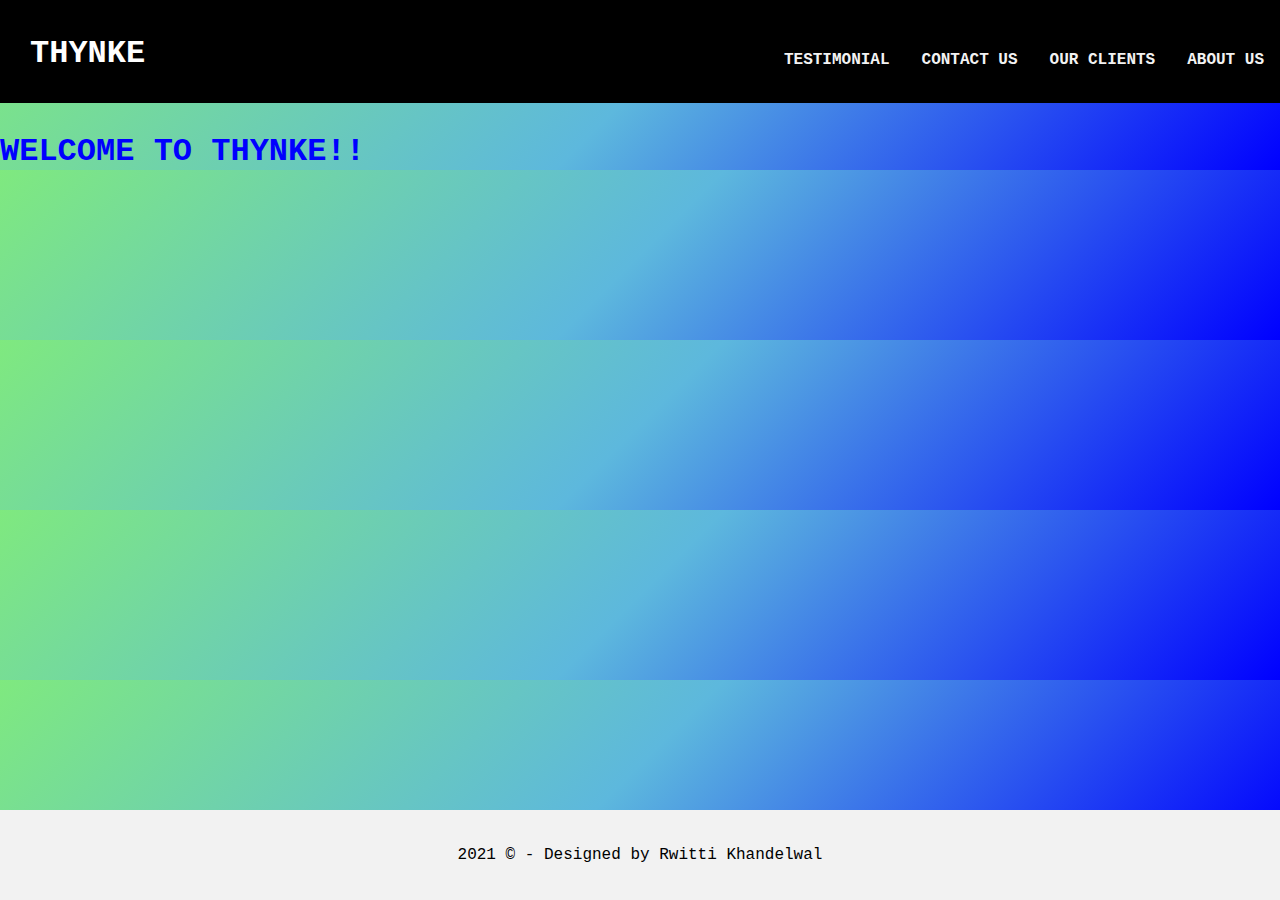
<file: thynke/index.html>
<!DOCTYPE html>
<html>

<head>
    <meta name="viewport" content="width=device-width, initial-scale=1">
    <link rel="stylesheet" href="https://cdnjs.cloudflare.com/ajax/libs/font-awesome/4.7.0/css/font-awesome.min.css">
    <link rel="stylesheet" href="https://cdn.jsdelivr.net/npm/bootstrap-icons@1.10.3/font/bootstrap-icons.css">
    <link href="https://cdn.jsdelivr.net/npm/bootstrap@5.3.0-alpha1/dist/css/bootstrap.min.css" rel="stylesheet"
        integrity="sha384-GLhlTQ8iRABdZLl6O3oVMWSktQOp6b7In1Zl3/Jr59b6EGGoI1aFkw7cmDA6j6gD" crossorigin="anonymous">
    <link rel="stylesheet" href="style.css">
</head>

<body>
    <div class="topnav" id="myTopnav">
        <div class="logo1">
            <h1>THYNKE</h1>
        </div>
        <div class="links">
            <li><a href="about_us.html">ABOUT US</a></li>
            <li><a href="our_clients.html">OUR CLIENTS</a></li>
            <li><a href="contact_us.html">CONTACT US</a></li>
            <li> <a href="testimonial.html">TESTIMONIAL</a></li>
            <a href="javascript:void(0);" class="icon" onclick="myFunction()">
                <i class="fa fa-bars"></i>
            </a>
        </div>
    </div>
    <!-- js for responsiveness of the navbar -->
    <script>
        function myFunction() {
            var x = document.getElementById("myTopnav");
            if (x.className === "topnav") {
                x.className += " responsive";
            } else {
                x.className = "topnav";
            }
        }
    </script>
    <!-- to create a welcome section for the users -->
    <div class="welcomeSection">
        <h1>WELCOME TO THYNKE!!</h1>
    </div>
    <!-- main container -->
    
    <script src="https://cdn.jsdelivr.net/npm/bootstrap@5.3.0-alpha1/dist/js/bootstrap.bundle.min.js"
        integrity="sha384-w76AqPfDkMBDXo30jS1Sgez6pr3x5MlQ1ZAGC+nuZB+EYdgRZgiwxhTBTkF7CXvN"
        crossorigin="anonymous"></script>

        <!-- footer -->
        <footer>
            <div class="foot">
              2021 &copy - Designed by Rwitti Khandelwal
            </div>
        </footer>
</body>

</html>
</file>
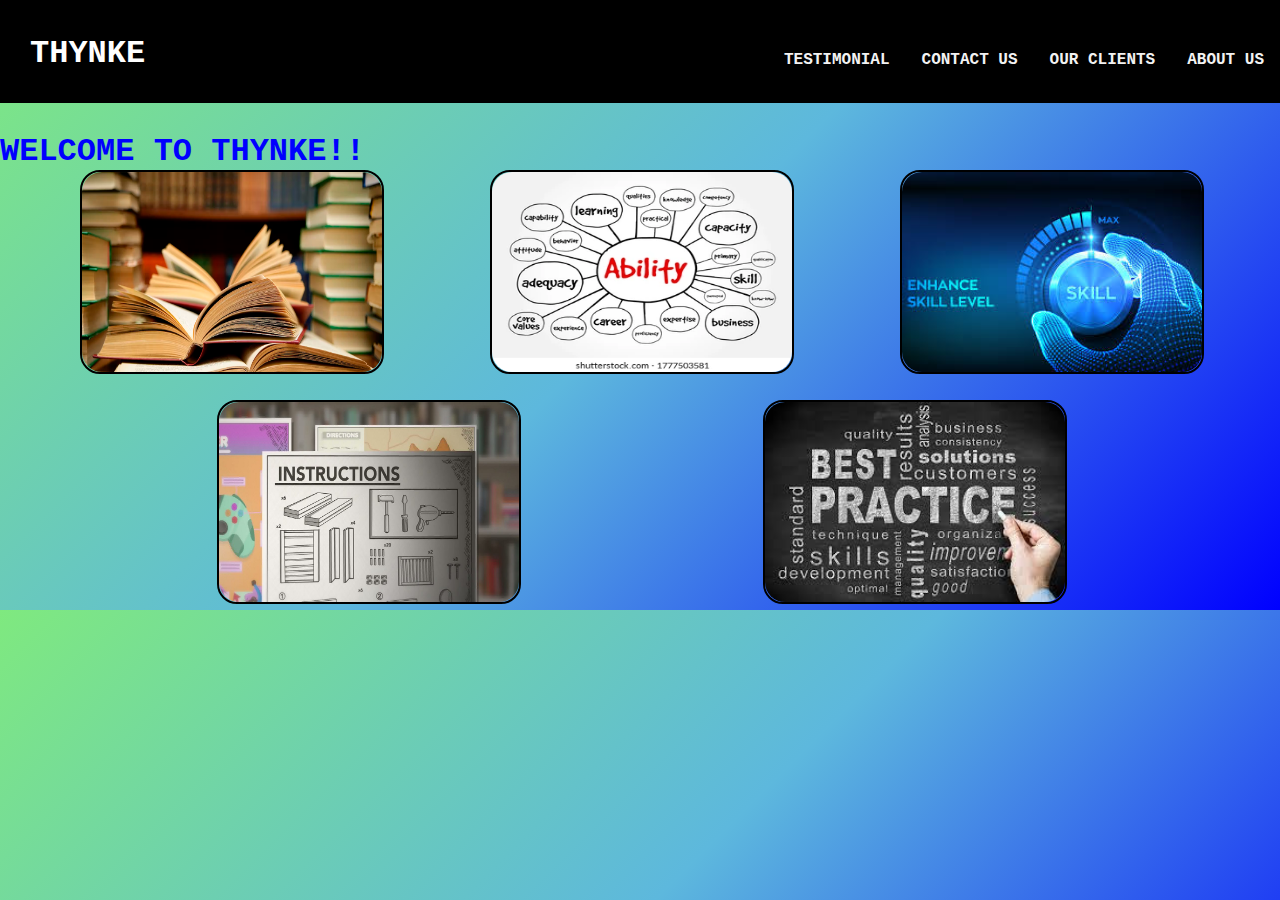
<file: thynke/Training/index.html>
<!DOCTYPE html>
<html>

<head>
    <meta name="viewport" content="width=device-width, initial-scale=1">
    <link rel="stylesheet" href="https://cdnjs.cloudflare.com/ajax/libs/font-awesome/4.7.0/css/font-awesome.min.css">
    <link rel="stylesheet" href="https://cdn.jsdelivr.net/npm/bootstrap-icons@1.10.3/font/bootstrap-icons.css">
    <link href="https://cdn.jsdelivr.net/npm/bootstrap@5.3.0-alpha1/dist/css/bootstrap.min.css" rel="stylesheet"
        integrity="sha384-GLhlTQ8iRABdZLl6O3oVMWSktQOp6b7In1Zl3/Jr59b6EGGoI1aFkw7cmDA6j6gD" crossorigin="anonymous">
    <link rel="stylesheet" href="style.css">
</head>

<body>
    <div class="topnav" id="myTopnav">
        <div class="logo1">
            <h1>THYNKE</h1>
        </div>
        <div class="links">
            <li><a href="about_us.html">ABOUT US</a></li>
            <li><a href="our_clients.html">OUR CLIENTS</a></li>
            <li><a href="contact_us.html">CONTACT US</a></li>
            <li> <a href="testimonial.html">TESTIMONIAL</a></li>
            <a href="javascript:void(0);" class="icon" onclick="myFunction()">
                <i class="fa fa-bars"></i>
            </a>
        </div>
    </div>
    <!-- js for responsiveness of the navbar -->
    <script>
        function myFunction() {
            var x = document.getElementById("myTopnav");
            if (x.className === "topnav") {
                x.className += " responsive";
            } else {
                x.className = "topnav";
            }
        }
    </script>
    <!-- to create a welcome section for the users -->
    <div class="welcomeSection">
        <h1>WELCOME TO THYNKE!!</h1>
    </div>
    <!-- main container -->
    <div class="main">
        <div class="flip-card">
            <div class="flip-card-inner">
                <div class="flip-card-front">
                    <img src="education.avif" alt="Avatar" >
                </div>
                <div class="flip-card-back">
                    <h2>EDUCATION</h2>
                    <p>For THYNKE, providing education is of first and foremost importance.</p>
                </div>
            </div>
        </div>
        <div class="flip-card">
            <div class="flip-card-inner">
              <div class="flip-card-front">
                <img src="ability.webp" alt="Avatar">
              </div>
              <div class="flip-card-back">
                <h2>ABILITY</h2>
                <p>THYNKE aims at improving a variety of abilities of involved students to achieve higher targets.</p>
              </div>
            </div>
          </div>
          <div class="flip-card">
            <div class="flip-card-inner">
              <div class="flip-card-front">
                <img src="skills.webp" alt="Avatar">
              </div>
              <div class="flip-card-back">
                <h2>SKILLS</h2>
                <p>SKILLS is something which is the most important criteria for a student.  THYNKE, takes a lot of initiative to improve the skills of students.</p>
              </div>
            </div>
          </div>
          <div class="flip-card">
            <div class="flip-card-inner">
              <div class="flip-card-front">
                <img src="instructions.jpg" alt="Avatar">
              </div>
              <div class="flip-card-back">
                <h2>INSTRUCTIONS</h2>
                <p>THYNKE provides with the instructions for students to excel in their respective fields.</p>
              </div>
            </div>
          </div>
          <div class="flip-card">
            <div class="flip-card-inner">
              <div class="flip-card-front">
                <img src="practise.jpeg" alt="Avatar">
              </div>
              <div class="flip-card-back">
                <h2>PRACTICE</h2>
                <p>To excel in career, the most importabt is PRACTISE. THYNKE, provides a perfect platform to the students to be a cut above the rest.</p>
              </div>
            </div>
          </div>
    </div>
    <!-- footer -->
    <!-- <div class="row justify-content-center   bg-dark text-white pt-2 pb-5">

        <div class="col-md-3 pt-4">
            <h5 class="pb-2">SOCIAL MEDIA</h5>
            Lorem ipsum dolor sit amet consectetur adipisicing elit. Laudantium, quo!
        </div>
        <div class="col-md-3 pt-4">
            <h5 class="pb-2">SOCIAL MEDIA</h5>
            Lorem ipsum dolor sit amet consectetur adipisicing elit. Laudantium, quo!
        </div>
        <div class="col-md-3 pt-4">
            <h5 class="pb-2">SOCIAL MEDIA</h5>
            Lorem ipsum dolor sit amet consectetur adipisicing elit. Laudantium, quo!
        </div>

    </div> -->
    <script src="https://cdn.jsdelivr.net/npm/bootstrap@5.3.0-alpha1/dist/js/bootstrap.bundle.min.js"
        integrity="sha384-w76AqPfDkMBDXo30jS1Sgez6pr3x5MlQ1ZAGC+nuZB+EYdgRZgiwxhTBTkF7CXvN"
        crossorigin="anonymous"></script>
</body>

</html>
</file>
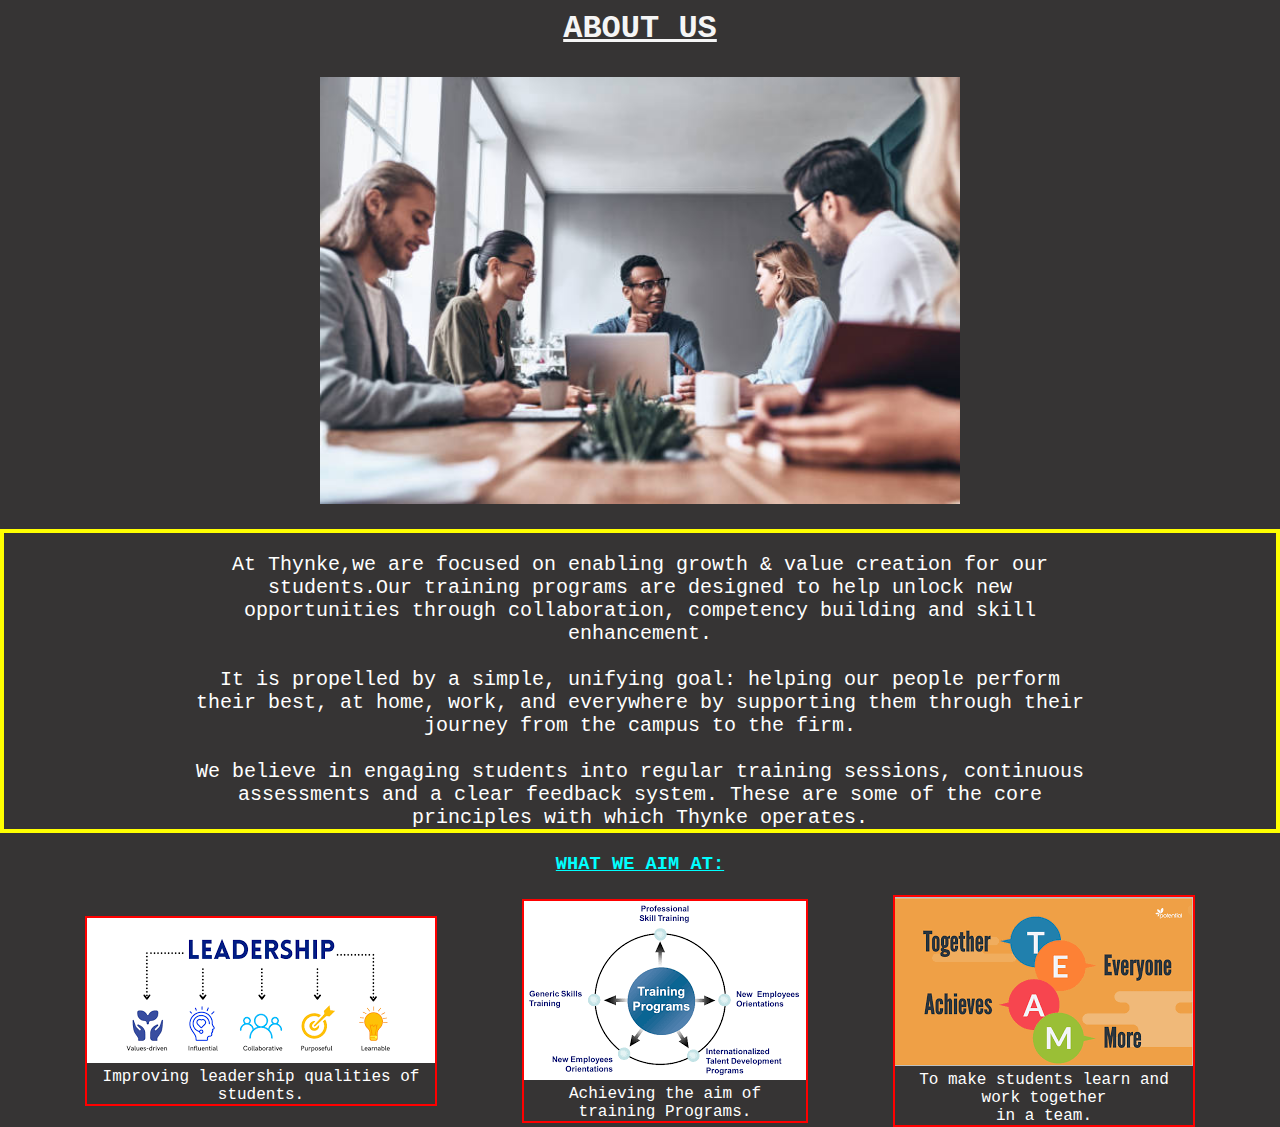
<file: thynke/about_us.html>
<!DOCTYPE html>
<html lang="en">

<head>
    <meta charset="UTF-8">
    <meta http-equiv="X-UA-Compatible" content="IE=edge">
    <meta name="viewport" content="width=device-width, initial-scale=1.0">
    <title>THYNKE-ABOUT US</title>
    <link rel="stylesheet" href="aboutus.css">
</head>

<body>
    <header>
        <h1><b> ABOUT US</b></h1>
    </header>
    <div class="section">
        <div class="image1">
            <img src="office.jpg" alt="#">
        </div>
    </div>
    <!-- contents -->
    <div class="maincontent">
        <div class="content1">
            <p>At Thynke,we are focused on enabling growth & value creation for our students.Our
                training programs are designed to help unlock new opportunities through collaboration, competency
                building and skill enhancement.<br><br> It is propelled by a simple, unifying goal: helping our people perform
                their best, at home, work, and everywhere by supporting them through their journey from the
                campus to the firm.<br><br>
                We believe in engaging students into regular training sessions, continuous assessments and a
                clear feedback system. These are some of the core principles with which Thynke operates.</p>
        </div>
    </div>
   
    <h3>WHAT WE AIM AT:</h3>
    <div class="aim">
        <div class="aim1">
            <div class="aim1_image">
                <img src="leadership.png" alt="#">
                <p>Improving leadership qualities of <br>students.</p>
            </div>

        </div>
        <div class="aim2">
            <div class="aim2_image">
                <img src="aim1.png" alt="#">
                <p>Achieving the aim of <br>training Programs.</p>
            </div>

        </div>
        <div class="aim3">
            <div class="aim3_image">
                <img src="team.png" alt="#">
                <p>To make students learn and <br>work together<br>in a team.</p>
            </div>

        </div>
   </div>
</body>

</html>
</file>
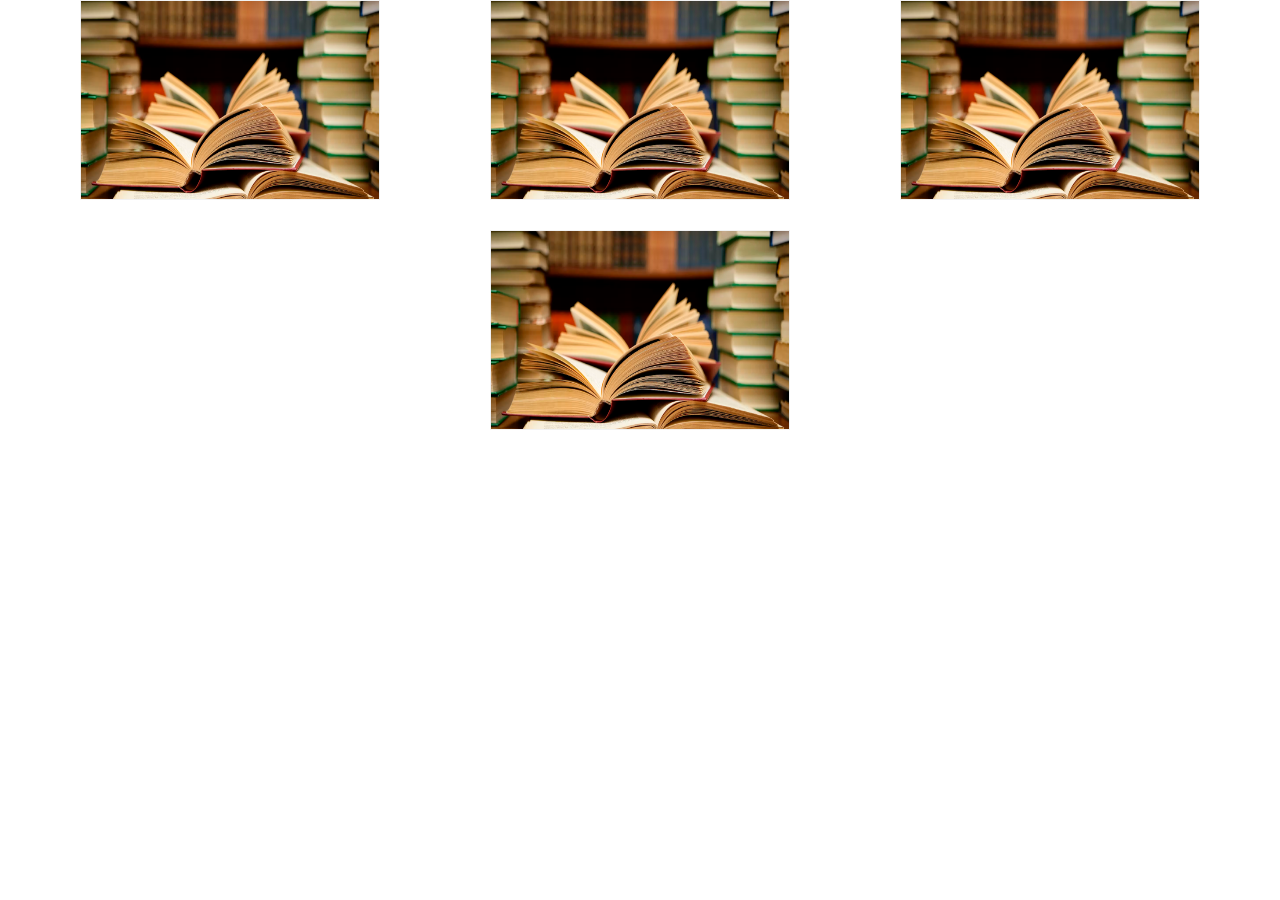
<file: thynke/cardflip.html>
<!DOCTYPE html>
<html lang="en">

<head>
    <meta charset="UTF-8">
    <meta http-equiv="X-UA-Compatible" content="IE=edge">
    <meta name="viewport" content="width=device-width, initial-scale=1.0">
    <title>Card flip</title>
</head>
<style>
    *{
        margin: 0;
        padding: 0;
        list-style: none;
        box-sizing: border-box;
    }
    .main{
        display: flex;
        justify-content: space-evenly;
        align-items: center;
        flex-wrap: wrap;
        flex-direction: row;
        gap: 30px;
    }
    img{
        width: 100%;
        height: 100%;
    }
    .flip-card {
  background-color: transparent;
  width: 300px;
  height: 200px;
  border: 1px solid #f1f1f1;
  perspective: 1000px; /* Remove this if you don't want the 3D effect */
}

/* This container is needed to position the front and back side */
.flip-card-inner {
  position: relative;
  width: 100%;
  height: 100%;
  text-align: center;
  transition: transform 0.8s;
  transform-style: preserve-3d;
}

/* Do an horizontal flip when you move the mouse over the flip box container */
.flip-card:hover .flip-card-inner {
  transform: rotateY(180deg);
}

/* Position the front and back side */
.flip-card-front, .flip-card-back {
  position: absolute;
  width: 100%;
  height: 100%;
  -webkit-backface-visibility: hidden; /* Safari */
  backface-visibility: hidden;
}

/* Style the front side (fallback if image is missing) */
.flip-card-front {
  background-color: #bbb;
  color: black;
}

/* Style the back side */
.flip-card-back {
  background-color: dodgerblue;
  color: white;
  transform: rotateY(180deg);
}
</style>
<body>
    <div class="main">
        <div class="flip-card">
            <div class="flip-card-inner">
                <div class="flip-card-front">
                    <img src="education.avif" alt="Avatar" >
                </div>
                <div class="flip-card-back">
                    <h1>John Doe</h1>
                    <p>Architect & Engineer</p>
                    <p>We love that guy</p>
                </div>
            </div>
        </div>
        <div class="flip-card">
            <div class="flip-card-inner">
              <div class="flip-card-front">
                <img src="education.avif" alt="Avatar">
              </div>
              <div class="flip-card-back">
                <h1>John Doe</h1>
                <p>Architect & Engineer</p>
                <p>We love that guy</p>
              </div>
            </div>
          </div>
          <div class="flip-card">
            <div class="flip-card-inner">
              <div class="flip-card-front">
                <img src="education.avif" alt="Avatar">
              </div>
              <div class="flip-card-back">
                <h1>John Doe</h1>
                <p>Architect & Engineer</p>
                <p>We love that guy</p>
              </div>
            </div>
          </div>
          <div class="flip-card">
            <div class="flip-card-inner">
              <div class="flip-card-front">
                <img src="education.avif" alt="Avatar">
              </div>
              <div class="flip-card-back">
                <h1>John Doe</h1>
                <p>Architect & Engineer</p>
                <p>We love that guy</p>
              </div>
            </div>
          </div>
    </div>
</body>

</html>
</file>
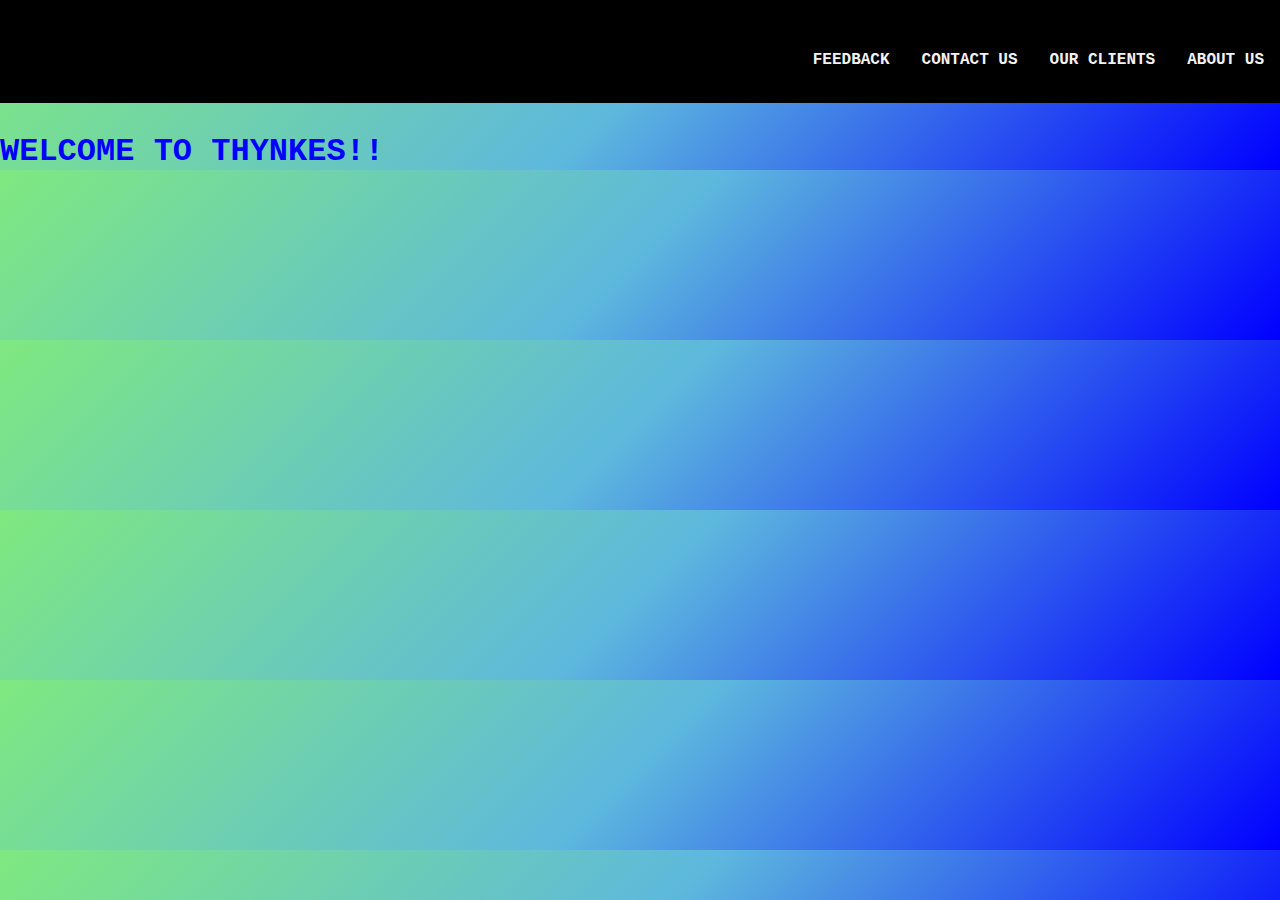
<file: thynke/code.html>
<!DOCTYPE html>
<html>

<head>
    <meta name="viewport" content="width=device-width, initial-scale=1">
    <link rel="stylesheet" href="https://cdnjs.cloudflare.com/ajax/libs/font-awesome/4.7.0/css/font-awesome.min.css">
    <link rel="stylesheet" href="https://cdn.jsdelivr.net/npm/bootstrap-icons@1.10.3/font/bootstrap-icons.css">
    <link href="https://cdn.jsdelivr.net/npm/bootstrap@5.3.0-alpha1/dist/css/bootstrap.min.css" rel="stylesheet"
        integrity="sha384-GLhlTQ8iRABdZLl6O3oVMWSktQOp6b7In1Zl3/Jr59b6EGGoI1aFkw7cmDA6j6gD" crossorigin="anonymous">
    <link rel="stylesheet" href="style.css">
</head>

<body>
    <div class="topnav" id="myTopnav">
        <div class="logo">
            <h1>THYNKE</h1>
        </div>
        <div class="links">
            <li><a href="about_us.html">ABOUT US</a></li>
            <li></li><a href="our_clients.html">OUR CLIENTS</a></li>
            <li></li><a href="contact_us.html">CONTACT US</a></li>
            <li></li><a href="about_us.html">FEEDBACK</a></li>
            <a href="javascript:void(0);" class="icon" onclick="myFunction()">
                <i class="fa fa-bars"></i>
            </a>
        </div>
    </div>
    <!-- js for responsiveness of the navbar -->
    <script>
        function myFunction() {
            var x = document.getElementById("myTopnav");
            if (x.className === "topnav") {
                x.className += " responsive";
            } else {
                x.className = "topnav";
            }
        }
    </script>
    <!-- to create a welcome section for the users -->
    <div class="welcomeSection">
        <h1>WELCOME TO THYNKES!!</h1>
    </div>
    <!-- main container -->
    <div class="mainSection1">
        <div class="card1">
            <div class="front">

            </div>
            <div class="back">

            </div>
        </div>
        <div class="card2">
            <div class="front">

            </div>
            <div class="back">

            </div>
        </div>
        <div class="card3">
            <div class="front">

            </div>
            <div class="back">

            </div>
        </div>
        
        
    </div>
    <div class="mainSection2">
        <div class="card4">
            <div class="front">

            </div>
            <div class="back">

            </div>
        </div>
        <div class="card5">
            <div class="front">

            </div>
            <div class="back">
                
            </div>
        </div>
    </div>
    <script src="https://cdn.jsdelivr.net/npm/bootstrap@5.3.0-alpha1/dist/js/bootstrap.bundle.min.js"
        integrity="sha384-w76AqPfDkMBDXo30jS1Sgez6pr3x5MlQ1ZAGC+nuZB+EYdgRZgiwxhTBTkF7CXvN"
        crossorigin="anonymous"></script>
</body>

</html>
</file>
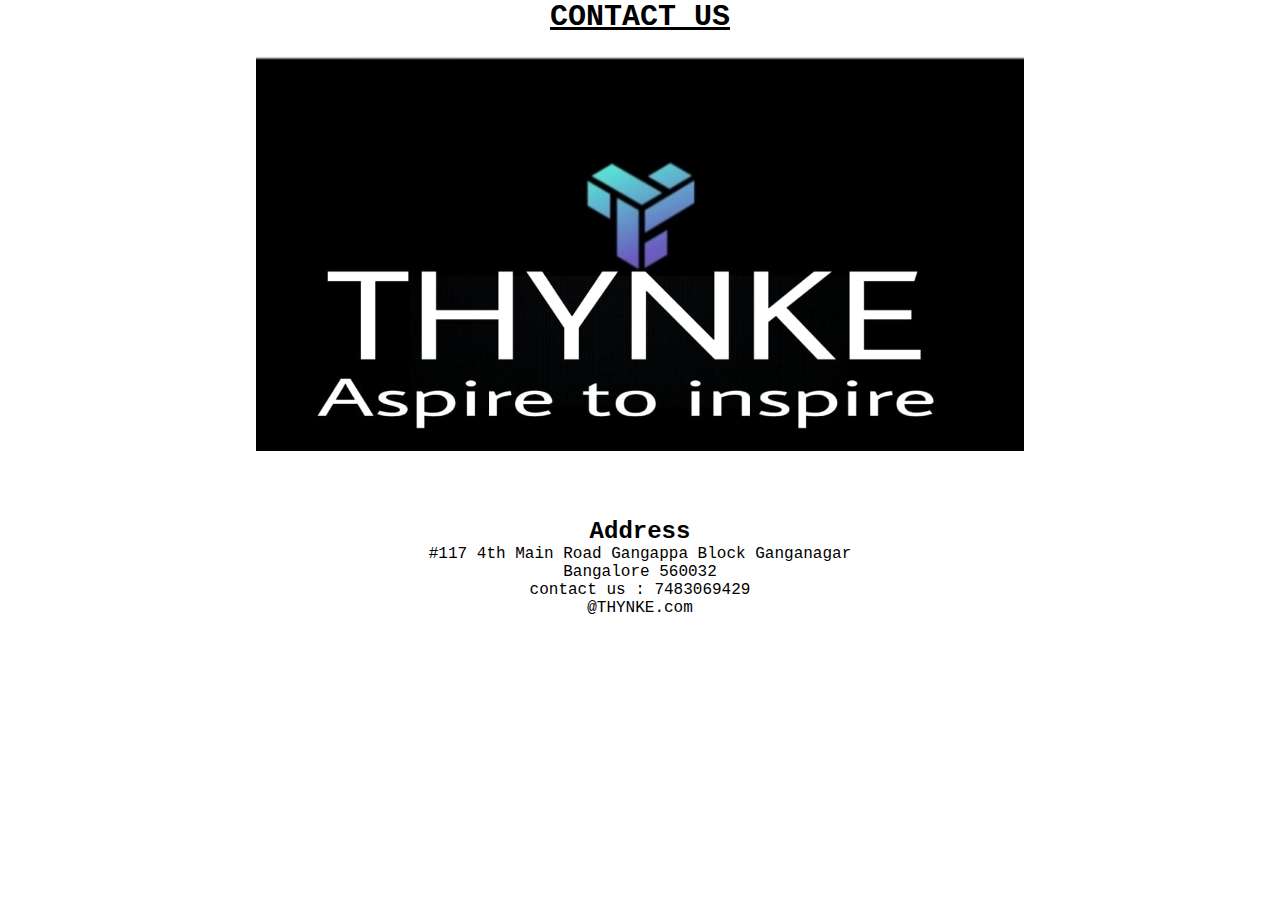
<file: thynke/contact_us.html>
<!DOCTYPE html>
<html lang="en">

<head>
    <meta charset="UTF-8">
    <meta http-equiv="X-UA-Compatible" content="IE=edge">
    <meta name="viewport" content="width=device-width, initial-scale=1.0">
    <title>THYNKE-CONTACT US</title>
    <link rel="stylesheet" href="contact_us.css">

</head>

<body>
    <h1>CONTACT US</h1>
    
        <div class="card">
            <div class="image">
                <img src="TK.jpg" alt="" style="width: 60vw;">
            </div>
            <div class="content">
                <h2>Address</h2>
                <p>#117 4th Main Road Gangappa Block Ganganagar Bangalore 560032</p>
                <p>contact us : 7483069429</p>
                <p>@THYNKE.com</p>
            </div>
        </div>
    
</body>

</html>
</file>
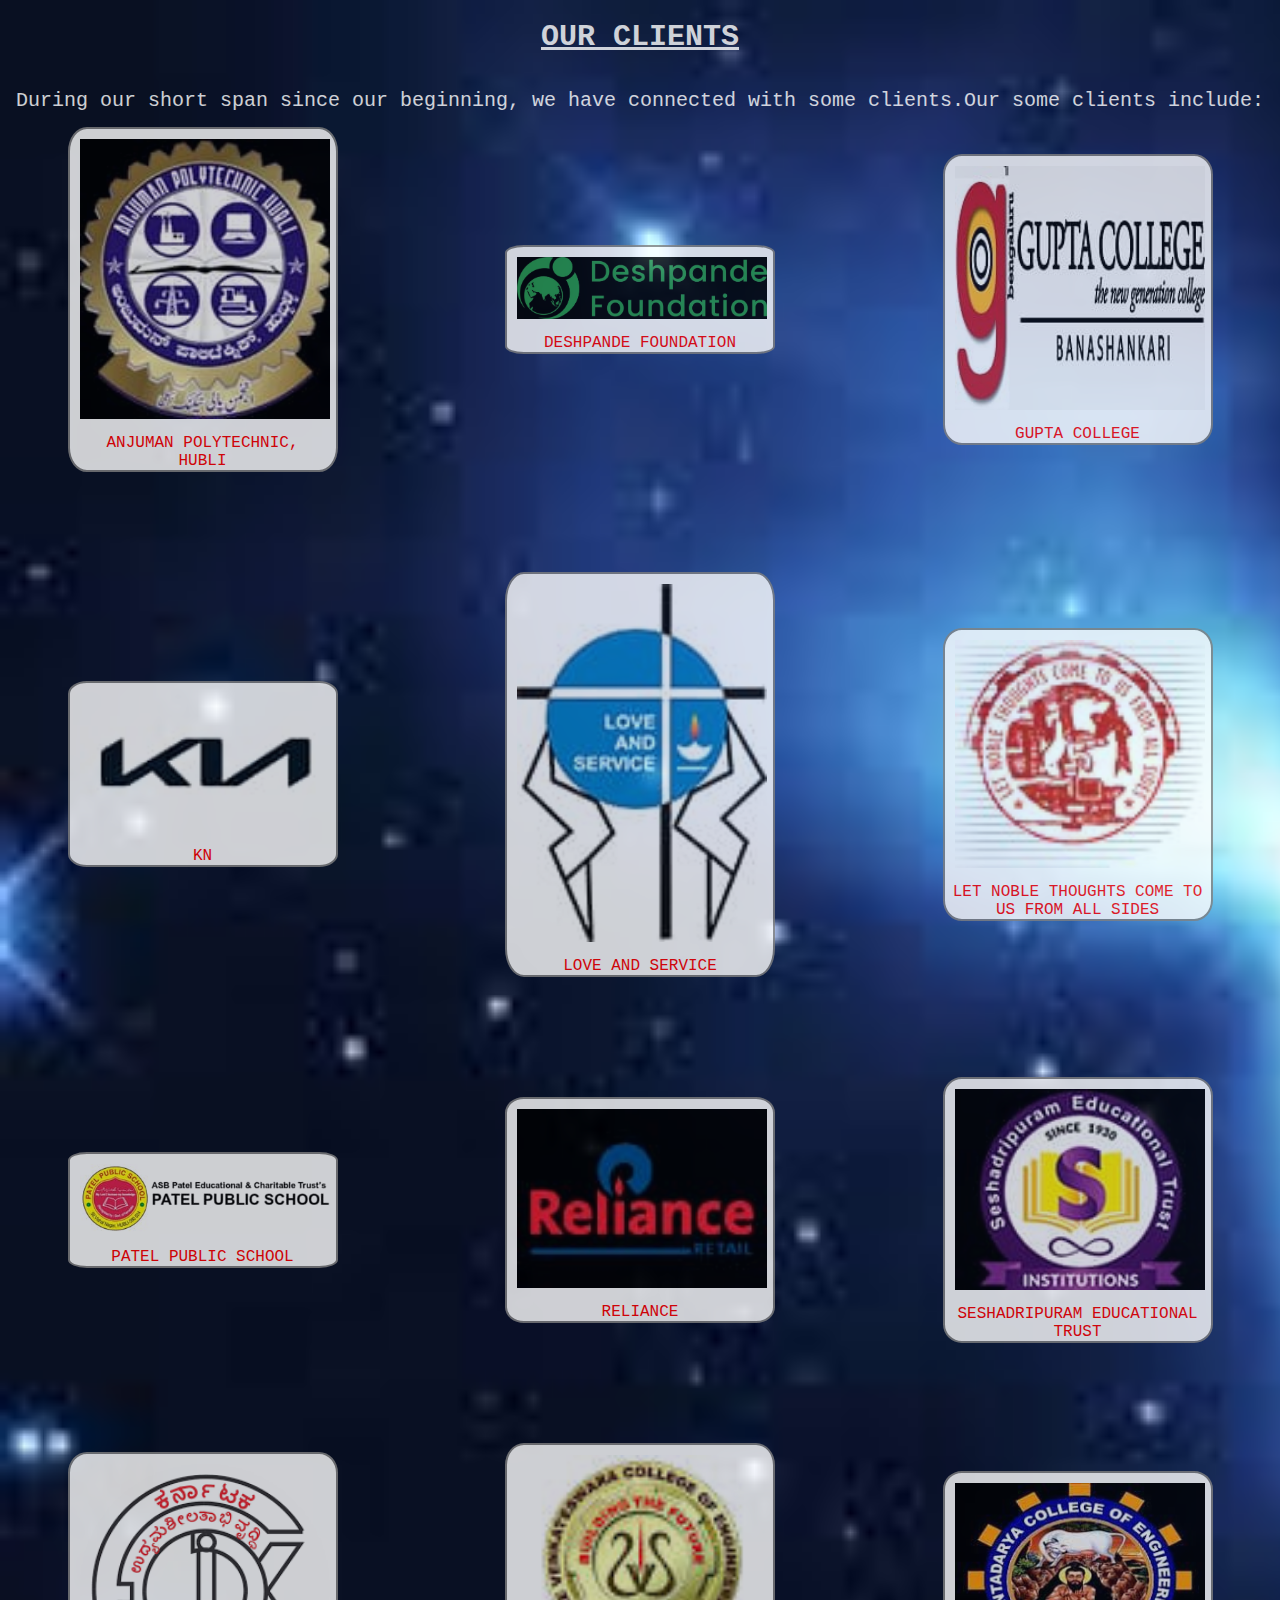
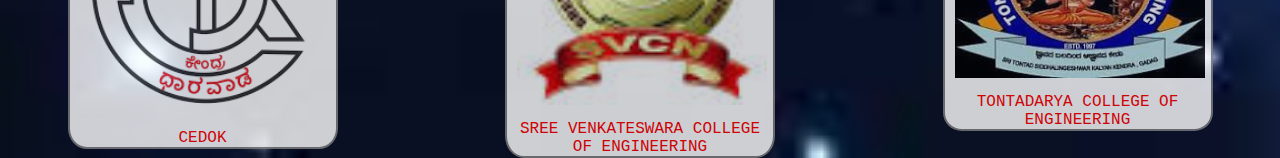
<file: thynke/our_clients.html>
<!DOCTYPE html>
<html lang="en">

<head>
    <meta charset="UTF-8">
    <meta http-equiv="X-UA-Compatible" content="IE=edge">
    <meta name="viewport" content="width=device-width, initial-scale=1.0">
    <title>THYNKE: OUR-CLIENTS</title>
    <link rel="stylesheet" href="ourclients.css">
</head>

<body>
    <h1>OUR CLIENTS</h1>
    <div class="details">
        <p>During our short span since our beginning, we have connected with some clients.Our some clients include:</p>
    </div>
    <div class="section1">
        <div class="client ">
            <div class="client_1">
                <img src="APH.jpg" alt="">
                <p>ANJUMAN POLYTECHNIC,<br> HUBLI</p>
            </div>
        </div>
        
        <div class="client">
            <div class="client_3">
                <img src="DF.jpg" alt="">
                <p>DESHPANDE FOUNDATION</p>
            </div>
        </div>
        <div class="client ">
            <div class="client_4">
                <img src="GC.jpg" alt="">
                <p>GUPTA COLLEGE</p>
            </div>
        </div>
        <div class="client ">
            <div class="client_5">
                <img src="KN.jpg" alt="">
                <p>KN</p>
            </div>
        </div>
        <div class="client ">
            <div class="client_6">
                <img src="LAS.jpg" alt="">
                <p>LOVE AND SERVICE</p>
            </div>
        </div>
        <div class="client ">
            <div class="client_7">
                <img src="NSC.jpg" alt="">
                <p>LET NOBLE THOUGHTS COME TO US FROM ALL SIDES</p>
            </div>
        </div>
        <div class="client ">
            <div class="client_8">
                <img src="PPS.jpg" alt="">
                <p>PATEL PUBLIC SCHOOL</p>
            </div>
        </div>
        <div class="client ">
            <div class="client_9">
                <img src="R.jpg" alt="">
                <p>RELIANCE</p>
            </div>
        </div>
        <div class="client ">
            <div class="client_10">
                <img src="SET.jpg" alt="">
                <p>SESHADRIPURAM EDUCATIONAL<BR> TRUST</p>
            </div>
        </div>
        <div class="client">
            <div class="client_2" >
                <img src="CEDOK.jpg" alt="">
                <p>CEDOK</p>
            </div>
        </div>
        <div class="client">
            <div class="client_11" >
                <img src="SVCN.jpg" alt="">
                <p>SREE VENKATESWARA COLLEGE OF ENGINEERING</p>
            </div>
        </div>
        <div class="client">
            <div class="client_12" >
                <img src="TCE.jpg" alt="">
                <p>TONTADARYA COLLEGE OF ENGINEERING</p>
            </div>
        </div>
    </div>

</body>

</html>
</file>
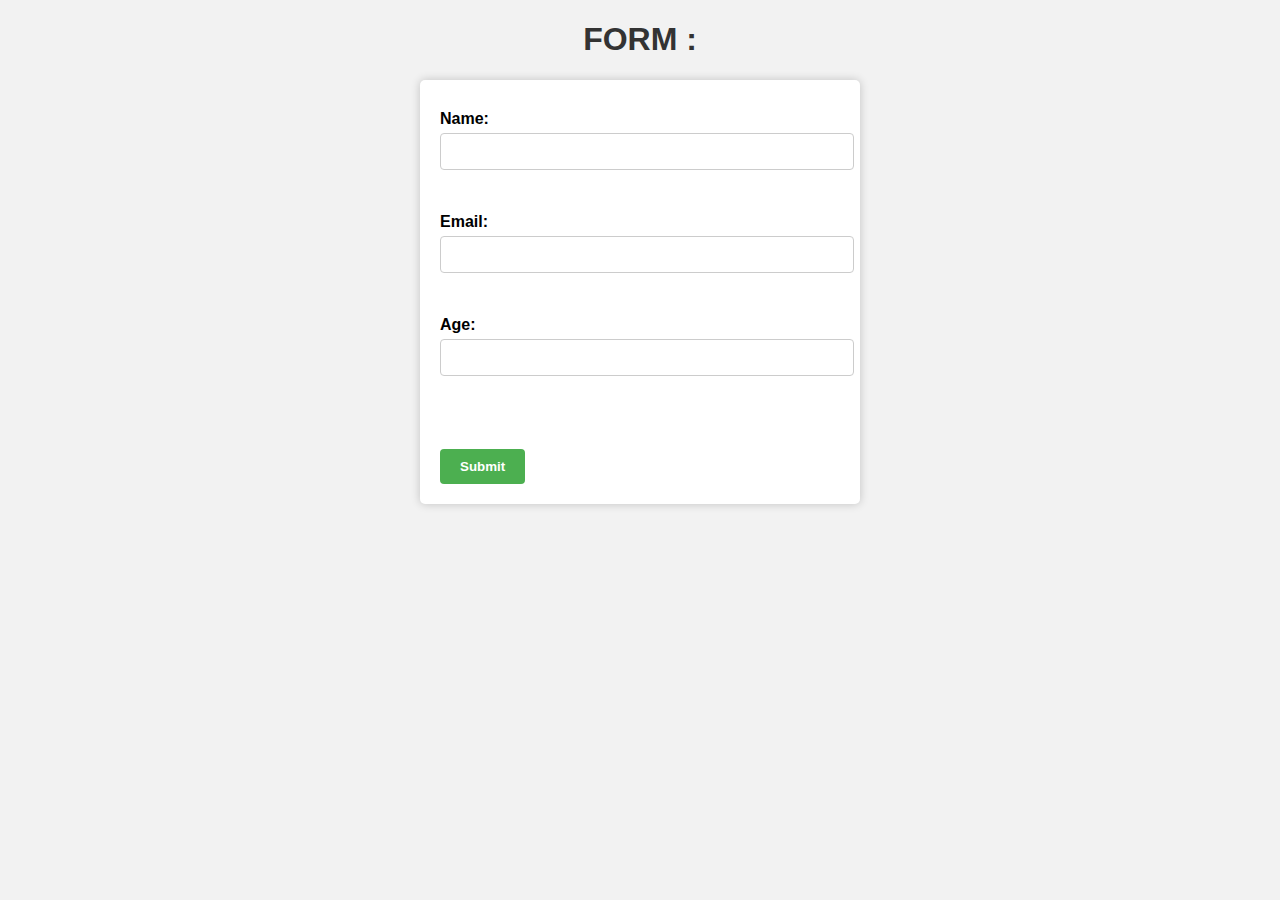
<file: thynke/userform.html>
<!DOCTYPE html>
<html>
<head>
    <title>INPUT FORM</title>
</head>
<style>
    body {
        font-family: Arial, sans-serif;
        background-color: #f2f2f2;
    }

    h1 {
        text-align: center;
        color: #333;
    }

    form {
        background-color: #fff;
        padding: 20px;
        border-radius: 5px;
        box-shadow: 0px 0px 10px rgba(0, 0, 0, 0.2);
        max-width: 400px;
        margin: 0 auto;
    }

    label {
        display: block;
        margin-top: 10px;
    }

    input {
        width: 98%;
        padding: 10px;
        margin-top: 5px;
        margin-bottom: 15px;
        border: 1px solid #ccc;
        border-radius: 4px;
    }

    button {
        background-color: #4CAF50;
        color: white;
        padding: 10px 20px;
        border: none;
        border-radius: 4px;
        cursor: pointer;
    }

    button:hover {
        background-color: #45a049;
    }

    #getData {
        margin-top: 20px;
            background-color: #fff;
            padding: 20px;
            border-radius: 5px;
            max-width: 400px;
            margin: 0 auto;
    }
</style>

<body>
    <h1>FORM : </h1>
    <form id="userDataForm">
        <label for="NAME"><b>Name:</b></label>
        <input type="text" id="name" required><br><br>
        
        <label for="EMAIL"><b>Email:</b></label>
        <input type="email" id="email" required><br><br>
        
        <label for="AGE"><b>Age:</b></label>
        <input type="number" id="age" required><br><br>
        <div id="getData"></div>
        <button type="button" onclick="val()"><b>Submit</b></button>
        
    </form>
    
    
    
    <script>
        function val() {
            const name = document.getElementById("name").value;
            const email = document.getElementById("email").value;
            const age = document.getElementById("age").value;
            const data= document.getElementById("getData");
            
            if(name=="" ||name==null)
            {
                alert('name cant be empty');
                return false;
            }
            
        }
    </script>
</body>
</html>
</file>
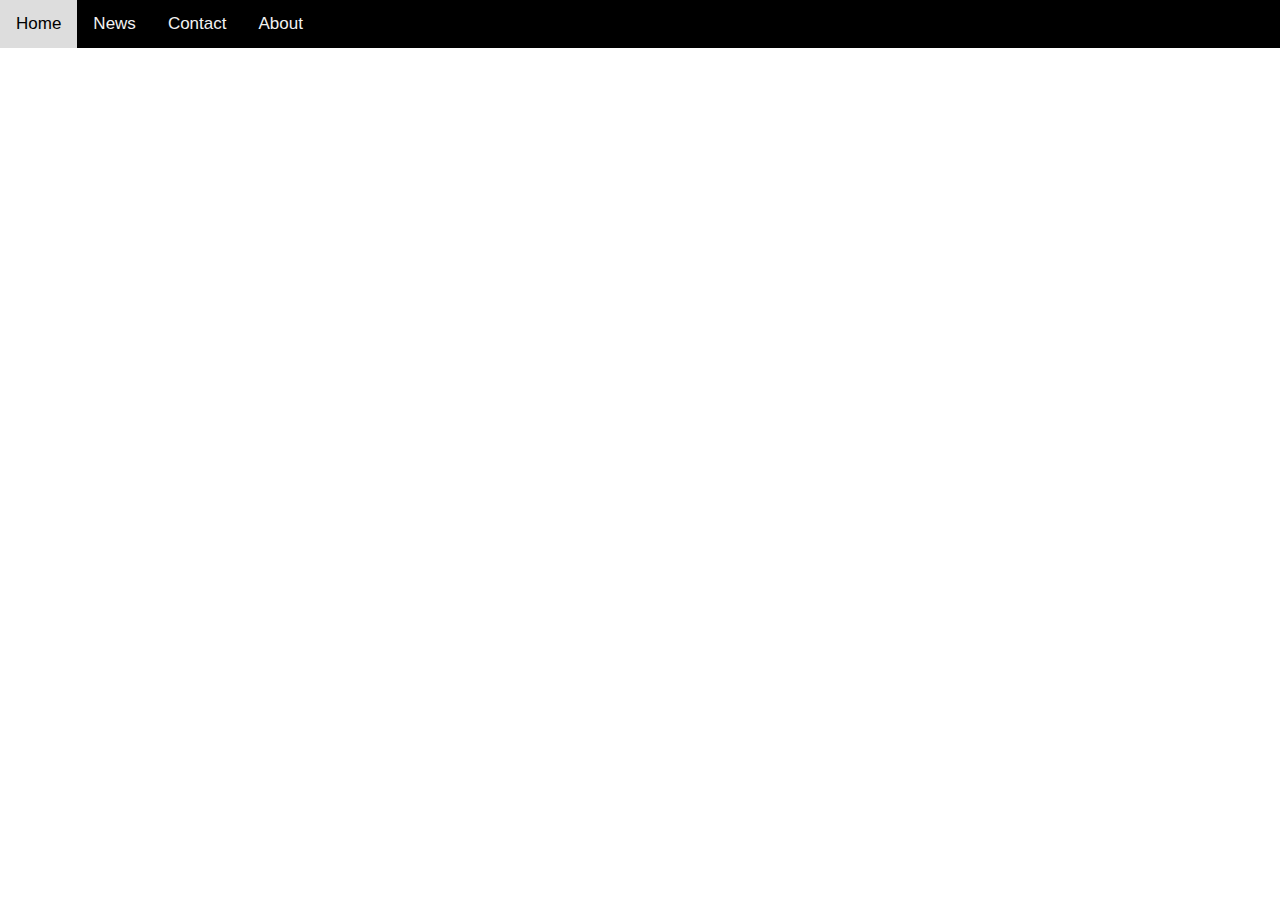
<file: thynke/Training/index1.html>
<!DOCTYPE html>
<html>
<head>
<meta name="viewport" content="width=device-width, initial-scale=1">
<link rel="stylesheet" href="https://cdnjs.cloudflare.com/ajax/libs/font-awesome/4.7.0/css/font-awesome.min.css">
<style>
body {
  margin: 0;
  font-family: Arial, Helvetica, sans-serif;
}

.topnav {
  overflow: hidden;
  background-color:black;
}

.topnav a {
  float: left;
  display: block;
  color: #f2f2f2;
  text-align: center;
  padding: 14px 16px;
  text-decoration: none;
  font-size: 17px;
}

.topnav a:hover {
  background-color: #ddd;
  color: black;
}



.topnav .icon {
  display: none;
}

@media screen and (max-width: 600px) {
  /* .topnav a:not(:first-child) {display: none;} */
  .topnav a.icon {
    float: right;
    display: block;
  }
}

@media screen and (max-width: 600px) {
  .topnav.responsive {position: relative;}
  .topnav.responsive .icon {
    position: absolute;
    right: 0;
    top: 0;
  }
  .topnav.responsive a {
    float: none;
    display: block;
    text-align: left;
  }
}
</style>
</head>
<body>

<div class="topnav" id="myTopnav">
  <a href="#home">Home</a>
  <a href="#news">News</a>
  <a href="#contact">Contact</a>
  <a href="#about">About</a>
  <a href="javascript:void(0);" class="icon" onclick="myFunction()">
    <i class="fa fa-bars"></i>
  </a>
</div>



<script>
function myFunction() {
  var x = document.getElementById("myTopnav");
  if (x.className === "topnav") {
    x.className += " responsive";
  } else {
    x.className = "topnav";
  }
}
</script>

</body>
</html>
</file>
<file: thynke/style.css>
/* @import "cards.css"; */
/* @import "main_style.css"; */

* {
    margin: 0;
    padding: 0;
    list-style: none;
    /* --parentWidth:100vh; */
}
body {
    margin: 0;
    height: 200%;
    font-family: 'Courier New', Courier, monospace;
    
    background-image: linear-gradient(-45deg, blue, rgb(93, 184, 221), rgb(127, 233, 127));
    
}
h2{
    text-decoration:underline;
}
.topnav {
    /* position: sticky; */
    overflow: hidden;
    background-color: black;
    width: 100vw;
    
}

.logo1 {
    color: white;
    align-items: center;
    justify-content: center;

    transform: translate(30px, 35px);
}

.topnav a {
    float: right;
    display: block;
    color: #f2f2f2;
    text-align: center;
    align-items: center;
    padding: 14px 16px;
    margin-bottom: 20px;
    text-decoration: none;
    font-weight: bold;
}

.topnav a:hover {
    background-color: #ddd;
    color: black;
    


}

.topnav .icon {
    display: none;
    float: right;
}

@media (max-width: 600px) {
    .topnav a {
        display: none;
        font-weight: bold;
    }

    .topnav a:first-child {
        margin-top: 30px;
        /* margin-bottom: 0px; */
    }

    .topnav a.icon {
        float: right;
        position: relative;
        display: block;
    }

    .topnav.responsive {
        position: relative;
    }

    .topnav.responsive .icon {
        position: absolute;
        right: 0;
        top: 0;
    }

    .topnav.responsive a {
        float: none;
        display: block;
        text-align: right;
    }

    .topnav.responsive a:hover {
        cursor: pointer;
    }
    .foot{
        
        text-align: center;
    }
}

.welcomeSection h1 {
    color: blue;
    overflow: hidden;
    margin-top: 30px;
    animation-duration: 6.5s;
    animation-name: slidein;
    animation-iteration-count: infinite;
    animation-direction: alternate;
}

@keyframes slidein {
    from {
        margin-left: 40%;
        width: 50%;
    }

    to {
        margin-left: 7%;
        width: 50%;
    }
}


.main{
    display: flex;
    justify-content: space-evenly;
    align-items: center;
    flex-wrap: wrap;
    flex-direction: row;
    gap: 30px;
    margin-bottom: 10px;
}
img{
    width: 100%;
    height: 100%;
    border-radius: 20px;
}
.flip-card {
background-color: transparent;
width: 300px;
height: 200px;
border-radius: 20px;
perspective: 1000px; 
}

/* This container is needed to position the front and back side */
.flip-card-inner {
position: relative;
width: 100%;
height: 100%;
text-align: center;
transition: transform 1.2s;
transform-style: preserve-3d;
}

/* Do an horizontal flip when you move the mouse over the flip box container */
.flip-card:hover .flip-card-inner {
transform: rotateY(180deg);
}

/* Position the front and back side */
.flip-card-front, .flip-card-back {
position: absolute;
border: 2px solid black;
width: 100%;
height: 100%;
-webkit-backface-visibility: hidden; 
backface-visibility: hidden;
}

.flip-card-front {
border-radius: 20px;
}
.flip-card-back {
background-color: rgb(0, 0, 0);
color: white;
transform: rotateY(180deg);
border-radius: 20px;
}
.row{
    
    width: 100%;
    margin-left: 0px;
}
.foot{
    height: 10vh;
    display: flex;
    justify-content: center;
    align-items: center;
    background-color: #f2f2f2;
    margin-bottom: 0;
    position: fixed;
  left: 0;
  bottom: 0;
  width: 100%;
}
</file>
<file: thynke/Training/style.css>
/* @import "cards.css"; */
/* @import "main_style.css"; */

* {
    margin: 0;
    padding: 0;
    list-style: none;
    /* --parentWidth:100vh; */
}
body {
    margin: 0;
    font-family: 'Courier New', Courier, monospace;
    /* max-width: 100vw;
    min-width: 100vw; */
    /* min-height: var(--parentWidth); */
    background-image: linear-gradient(-45deg, blue, rgb(93, 184, 221), rgb(127, 233, 127));
    
}
h2{
    text-decoration:underline;
}
.topnav {
    /* position: sticky; */
    overflow: hidden;
    background-color: black;
    width: 100vw;
    
}

.logo1 {
    color: white;
    align-items: center;
    justify-content: center;

    transform: translate(30px, 35px);
}

.topnav a {
    float: right;
    display: block;
    color: #f2f2f2;
    text-align: center;
    align-items: center;
    padding: 14px 16px;
    margin-bottom: 20px;
    text-decoration: none;
    font-weight: bold;
}

.topnav a:hover {
    background-color: #ddd;
    color: black;
}

.topnav .icon {
    display: none;
    float: right;
}

@media (max-width: 700px) {
    .topnav a {
        display: none;
        font-weight: bold;
    }

    .topnav a:first-child {
        margin-top: 30px;
        /* margin-bottom: 0px; */
    }

    .topnav a.icon {
        float: right;
        position: relative;
        display: block;
    }

    .topnav.responsive {
        position: relative;
    }

    .topnav.responsive .icon {
        position: absolute;
        right: 0;
        top: 0;
    }

    .topnav.responsive a {
        float: none;
        display: block;
        text-align: right;
    }

    .topnav.responsive a:hover {
        cursor: pointer;
    }
}

.welcomeSection h1 {
    color: blue;
    overflow: hidden;
    margin-top: 30px;
    animation-duration: 6.5s;
    animation-name: slidein;
    animation-iteration-count: infinite;
    animation-direction: alternate;
}

@keyframes slidein {
    from {
        margin-left: 40%;
        width: 50%;
    }

    to {
        margin-left: 7%;
        width: 50%;
    }
}

/* .mainSection1 {
    display: flex;
    justify-content: space-evenly;
    gap: 20px;

    
}
.mainSection2 {
    display: flex;
    justify-content: space-evenly;
    margin-bottom: 10px;
    gap: 20px;
} */
/* .main{
right: 0;
position: relative;
width: 50%;
height: 100%x;
} */

/* .card1, img {
    display: inline-block;
    height: 40vh;
    width: 260px;
    border-radius: 20px;
    object-fit: fill;
    
}

.card2,
.card3,
.card4,
.card5 , img {
    
    height: 40vh;
    width: 260px;
   
    object-fit: fill;

}

.card4,
.card5 {
    margin-top: 40px;
} */

/* @media (max-width: 500px) {
    .mainSection1,.mainSection2 {
        width: 100%;
        flex-direction: column;
        flex-wrap: wrap;
        display: flex;
        align-items: center;
        justify-content: center;
        row-gap: 30px;
    }
    .card1,
    .card2,
    .card3 {
        margin-left: 5px;
        width: 90vw;
    }

    .card4,
    .card5 {
        margin-left: 5px;
        width: 90vw;
    }
} */
/* footer */
.main{
    display: flex;
    justify-content: space-evenly;
    align-items: center;
    flex-wrap: wrap;
    flex-direction: row;
    gap: 30px;
    margin-bottom: 10px;
}
img{
    width: 100%;
    height: 100%;
    border-radius: 20px;
}
.flip-card {
background-color: transparent;
width: 300px;
height: 200px;
border-radius: 20px;
perspective: 1000px; 
}

/* This container is needed to position the front and back side */
.flip-card-inner {
position: relative;
width: 100%;
height: 100%;
text-align: center;
transition: transform 1.2s;
transform-style: preserve-3d;
}

/* Do an horizontal flip when you move the mouse over the flip box container */
.flip-card:hover .flip-card-inner {
transform: rotateY(180deg);
}

/* Position the front and back side */
.flip-card-front, .flip-card-back {
position: absolute;
border: 2px solid black;
width: 100%;
height: 100%;
-webkit-backface-visibility: hidden; 
backface-visibility: hidden;
}

.flip-card-front {
border-radius: 20px;
}
.flip-card-back {
background-color: rgb(0, 0, 0);
color: white;
transform: rotateY(180deg);
border-radius: 20px;
}
.row{
    
    width: 100%;
    margin-left: 0px;
}
</file>
<file: thynke/aboutus.css>
*{
    margin: 0;
    padding: 0;
    list-style: none;
    box-sizing: border-box;
}

body{
    background-color: rgb(54, 52, 52);
    font-family: 'Courier New', Courier, monospace;
}
h1{
    text-align: center;
    color: whitesmoke;
    margin-top: 10px;
    text-decoration:underline;
}
h1:hover{
    color: aqua;

}
.section{
    margin-top: 30px;
    display: flex;
    justify-content: center;
    align-items: center;
    
}
.image1{
    
    width: 50vw;
    object-fit: fill;
}
.image1 img{
    height: 100%;
    width: 100%;
}
.maincontent{
    display: flex;
    margin-top: 20px;
    justify-content: space-evenly;
    border: 4px solid yellow;
    align-items: center;
}
.content1{
    margin-top: 20px;
    width: 70vw;
    color: white;
    font-size: 20px;
}
 h3{
    color:aqua;
    text-align: center;
    margin-top: 20px;
    margin-bottom: 20px;text-decoration: underline;
}
.aim{
    display: flex;
    justify-content: space-evenly;
    align-items: center;
}
p{
    color: white;
    text-align: center;
}
.aim1, .aim2,.aim3{
    border: 2px solid red;
}

@media (max-width: 500px) {
    .section{
        overflow: hidden;
        width: 100%;
        display: flex;
        flex-wrap: wrap;
        flex-direction: column;
        justify-content: center;
        align-items: center;
    }
    .image1{
        width: 70vw;
        object-fit: fill;
    }
    .image1 img{
        height: 100%;
        width: 100%;
    }
    .maincontent{
        width: 100%;
        flex-wrap: wrap;
        flex-direction: column;
        justify-content: center;
        align-items: center;
        gap: 20px;
    }
    .content1{
        width: 70vw;

    }
    .aim{
        overflow: hidden;
        width: 100%;
        display: flex;
        flex-wrap: wrap;
        flex-direction: column;
        justify-content: center;
        align-items: center;
        gap: 20px;
    }

}
</file>
<file: thynke/contact_us.css>
*{
    margin: 0;
    padding: 0;
    list-style: none;
    box-sizing: none;
}
body{
    font-family: 'Courier New', Courier, monospace;
}
h1{
    text-align: center;
    font-size: 30px;
    color: rgb(0, 0, 0);
    text-decoration: underline;  
}
.card{
    margin: 20px;
    display: flex;
    justify-content: space-evenly;
    align-items: center;
    flex-wrap: wrap;
    flex-direction: row;
}

.content{
   
    padding: 5%;
    width: 40vw;
    text-align: center;
}
</file>
<file: thynke/ourclients.css>
* {
    margin: 0;
    padding: 0;
    list-style: none;
    box-sizing: border-box;
}

body {
    font-family: 'Courier New', Courier, monospace;
    /* background-color: rgb(54, 52, 52); */
    background-image: url('office1.jpg');
    box-shadow: 5px 10px 8px 10px black;
    background-color:beige;
    opacity: .8;
    background-size: cover;
    background-repeat: no-repeat;
    
}

h1 {
    color: white;
    padding: 20px;
    font-size: 30px;
    text-align: center;
    text-decoration: underline;
}

.details p {
    color: white;
    font-size: 20px;
    text-align: center;
    padding: 15px;
}

.section1 {
    display: flex;
    justify-content: space-evenly;
    align-items: center;
    flex-wrap: wrap;
    gap: 100px;

}

.client p {
    text-align: center;
    color: red;
}

.client {
    display: flex;
    flex-direction: column;
    width: 30vh;
    background-color: rgb(255, 255, 255);
    border-radius: 7%;
    border: 2px solid grey;
}

.client img {
    width: 30vh;
    padding: 10px;
}



.client_1:hover {
    box-shadow: 5px 10px 8px 10px black;
    background-color:beige;
    width: 30vh;
    height: 45vh;
    border-radius: 7%;
    transform: scale(1.05);
    transition: .6ms ease-in-out;
    border: 2px solid red;
    /* padding: 5px; */
}

.client_2:hover {
    /* border: 1px solid; */
    box-shadow: 5px 10px 8px 10px black;
    background-color: beige;
    width: 30vh;
    height: 42vh;
    border-radius: 7%;
    transform: scale(1.05);
    transition: .6ms ease-in-out;
    border: 2px solid red;
    
}


.client_3:hover {
    box-shadow: 5px 10px 8px 10px black;
    background-color: beige;
    width: 30vh;
    height: 40vh;
    border-radius: 5%;
    transform: scale(1.05);
    transition: .6ms ease-in-out;
    border: 2px solid red;

}

.client_4:hover {
    box-shadow: 5px 10px 8px 10px black;
    background-color: beige;
    width: 30vh;
    height: 40vh;
    border-radius: 5%;
    transform: scale(1.05);
    transition: .6ms ease-in-out;
    border: 2px solid red;

}

.client_5:hover {
    box-shadow: 5px 10px 8px 10px black;
    background-color: beige;
    width: 30vh;
    height: 40vh;
    border-radius: 5%;
    transform: scale(1.05);
    transition: .6ms ease-in-out;
    border: 2px solid red;
    /* padding: 100px; */

}

.client_6:hover {
    box-shadow: 5px 10px 8px 10px black;
    background-color: beige;
    width: 30vh;
    /* height: 70vh; */
    border-radius: 5%;
    transform: scale(1.05);
    overflow: hidden;
    transition: .6ms ease-in-out;
    border: 2px solid red;
    /* padding: 5px; */

}

.client_7:hover {
    box-shadow: 5px 10px 8px 10px black;
    background-color: beige;
    width: 30vh;
    height: 40vh;
    border-radius: 5%;
    transform: scale(1.05);
    transition: .6ms ease-in-out;
    border: 2px solid red;


}

.client_8:hover {
    box-shadow: 5px 10px 8px 10px black;
    background-color:beige;
    width: 30vh;
    height: 40vh;
    border-radius: 5%;
    transform: scale(1.05);
    transition: .6ms ease-in-out;
    border: 2px solid red;


}

.client_9:hover {
    box-shadow: 5px 10px 8px 10px black;
    background-color:beige;
    width: 30vh;
    height: 40vh;
    border-radius: 5%;
    transform: scale(1.05);
    transition: .6ms ease-in-out;
    border: 2px solid red;

}

.client_10:hover {
    box-shadow: 5px 10px 8px 10px black;
    background-color:beige;
    width: 30vh;
    height: 40vh;
    border-radius: 5%;
    transform: scale(1.05);
    transition: .6ms ease-in-out;
    border: 2px solid red;

}

.client_11:hover {
    box-shadow: 5px 10px 8px 10px black;
    background-color:beige;
    width: 30vh;
    height: 40vh;
    border-radius: 5%;
    transform: scale(1.05);
    transition: .6ms ease-in-out;
    border: 2px solid red;
}

.client_12:hover {
    box-shadow: 5px 10px 8px 10px black;
    background-color:beige;
    width: 30vh;
    height: 40vh;
    border-radius: 5%;
    transform: scale(1.05);
    transition: .6ms ease-in-out;
    border: 2px solid red;
}
</file>
